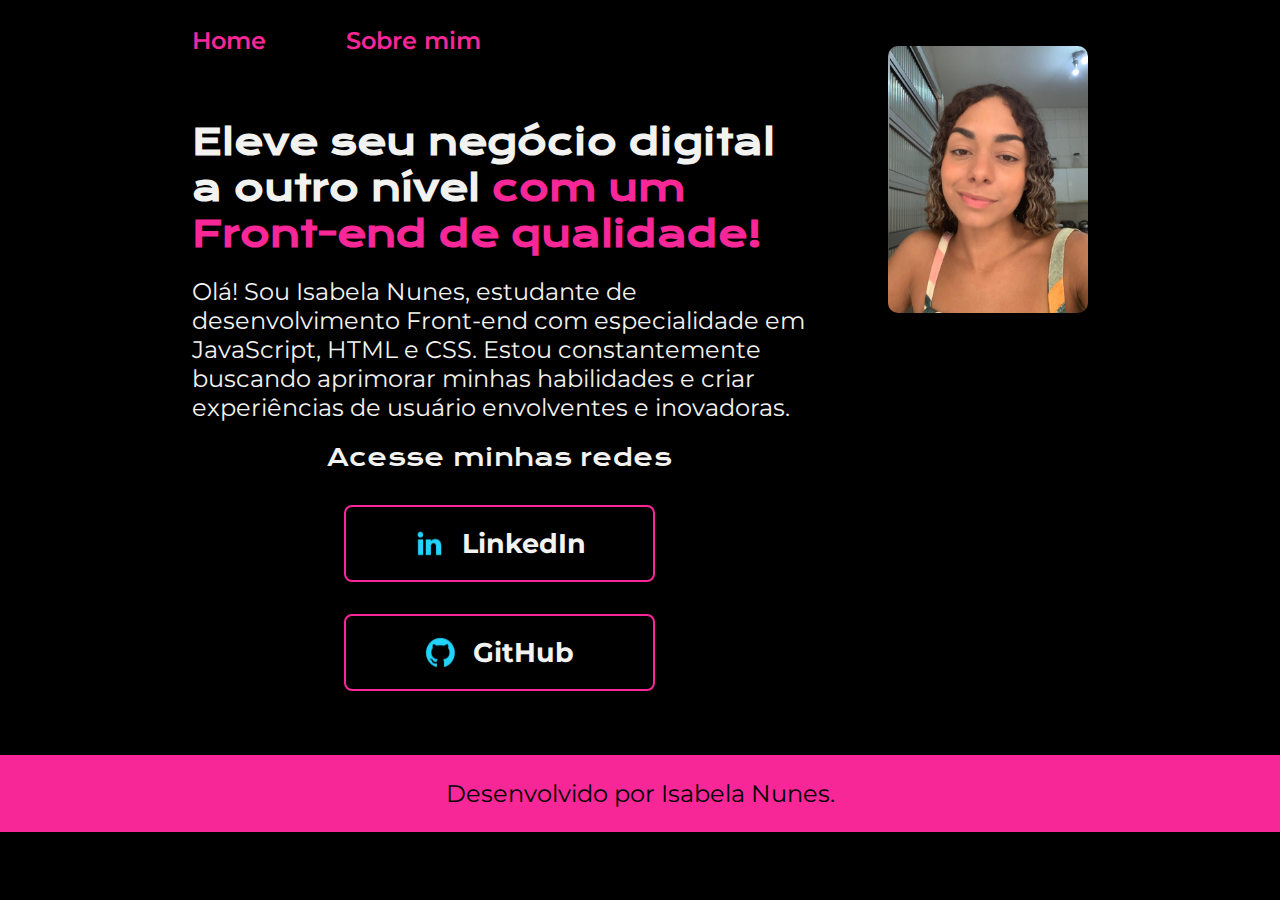
<file: index.html>
<!DOCTYPE html>
<html lang="pt-br">
<head>
    <meta charset="UTF-8">
    <meta name="viewport" content="width=device-width, initial-scale=1.0">
    <link rel="stylesheet" href="assets/CSS/style.css">

    <title>Isabela Nunes</title>
</head>
<body>

    <header class="cabecalho">
        <nav class="cabecalho-menu">
            <a class="cabecalho-menu-link" href="index.html">Home</a>
            <a class="cabecalho-menu-link" href="about.html">Sobre mim</a>
        </nav>
    </header>

    <main class="apresentacao">
        <section class="apresentacao-conteudo">
            <h1 class="apresentacao-titulo">Eleve seu negócio digital a outro nível 
            <strong class="titulo-destaque">com um Front-end de qualidade!</strong></h1>
            <p class="apresentacao-paragrafo">Olá! Sou Isabela Nunes, estudante de desenvolvimento Front-end com especialidade
            em JavaScript, HTML e CSS. Estou constantemente buscando aprimorar
             minhas habilidades e criar experiências de usuário envolventes e
              inovadoras.</p>
            <div class="apresentacao-links">
                <h2 class="apresentacao-links-subtitulo">Acesse minhas redes</h2>
                <a class="apresentacao-links1e2" href="https://www.linkedin.com/in/isabela-nunes-zeferino">
                    <img src="assets/img/linkedin.png" alt="LinkedIn">
                    LinkedIn
                </a>
                <a class="apresentacao-links1e2" href="https://github.com/IsabelaNz">
                    <img src="assets/img/github.png" alt="GitHub">
                    GitHub
                </a>
            </div>
        </section>
        <img src="assets/img/WhatsApp Image 2024-02-28 at 14.13.24.jpeg" alt="Foto Isabela" class="img">
    </main>

    <footer class="rodape">
        <p>Desenvolvido por Isabela Nunes.</p>
    </footer>

</body>
</html>
</file>
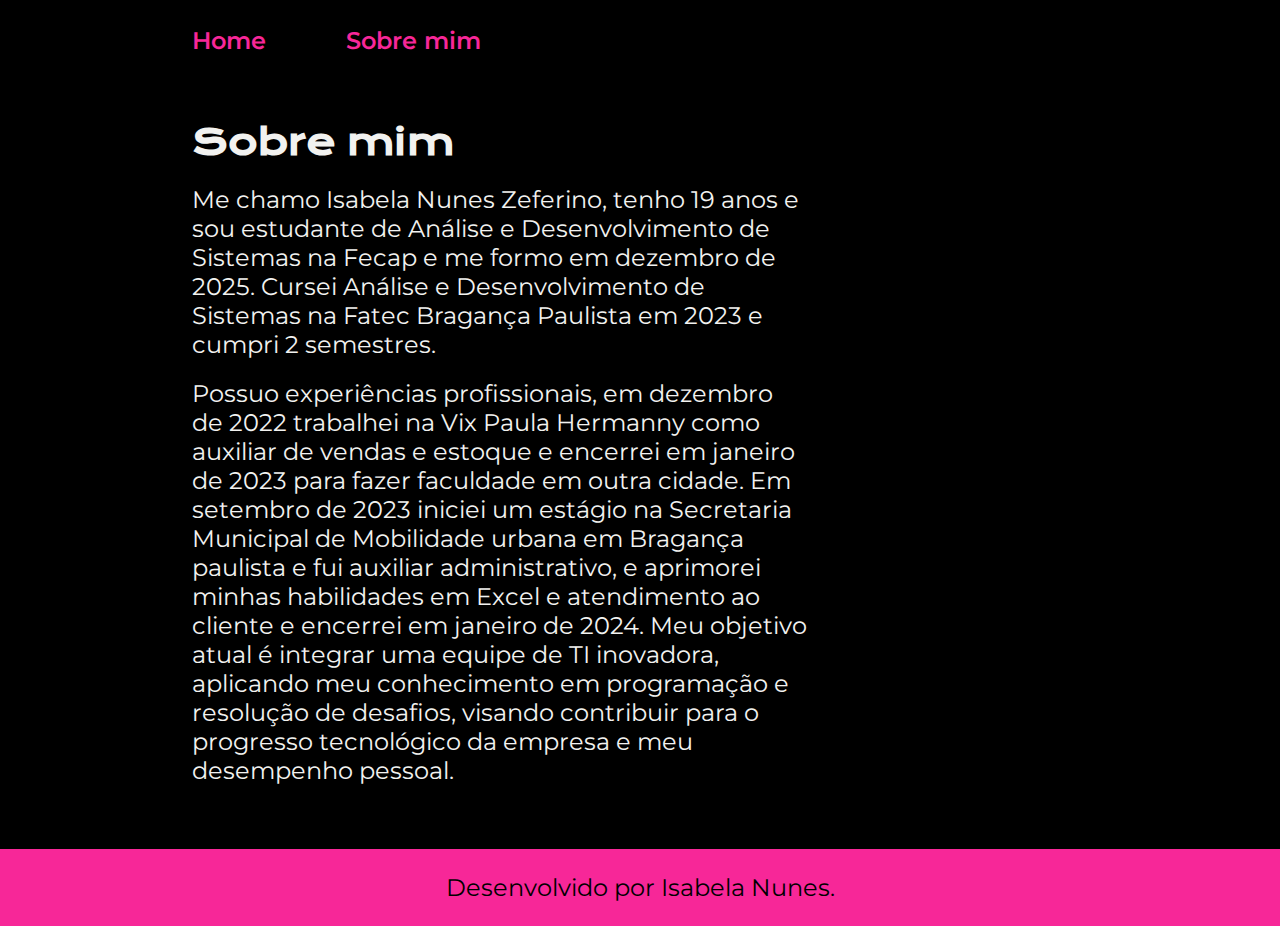
<file: about.html>
<!DOCTYPE html>
<html lang="pt-br">
<head>
    <meta charset="UTF-8">
    <meta name="viewport" content="width=device-width, initial-scale=1.0">
    <title>Sobre mim</title>
    <link rel="stylesheet" href="./assets/CSS/style.css">
</head>
<body>
    <header class="cabecalho">
        <nav class="cabecalho-menu">
            <a class="cabecalho-menu-link" href="index.html">Home</a>
            <a class="cabecalho-menu-link" href="about.html">Sobre mim</a>
        </nav>
    </header>

    <main class="apresentacao">
        <section class="apresentacao-conteudo" >
            <h1 class="apresentacao-titulo">Sobre mim</h1>
            <p class="apresentacao-paragrafo">Me  chamo Isabela Nunes Zeferino, tenho 
            19 anos e sou estudante de Análise e Desenvolvimento de Sistemas na 
            Fecap e me formo em dezembro de 2025. Cursei Análise e Desenvolvimento de 
            Sistemas na Fatec Bragança Paulista em 2023 e cumpri 2 semestres.</p>
            <p class="apresentacao-paragrafo">Possuo experiências profissionais, em 
                dezembro de 2022 trabalhei na Vix Paula Hermanny como auxiliar de 
                vendas e estoque e encerrei em janeiro de 2023 para fazer faculdade
                em outra cidade. Em setembro de 2023 iniciei um estágio na Secretaria
                Municipal de Mobilidade urbana em Bragança paulista e fui auxiliar 
                administrativo, e aprimorei minhas habilidades em Excel e atendimento 
                ao cliente e encerrei em janeiro de 2024. Meu objetivo atual é integrar uma equipe de TI inovadora,
                aplicando meu conhecimento em programação e resolução de desafios,
                visando contribuir para o progresso tecnológico da empresa e meu 
                desempenho pessoal.</p>
        </section>
    </main>

    <footer class="rodape">
        <p>Desenvolvido por Isabela Nunes.</p>
    </footer>
</body>
</html>
</file>
<file: assets/CSS/style.css>
@import url('https://fonts.googleapis.com/css2?family=Krona+One&family=Montserrat:ital,wght@0,100..900;1,100..900&display=swap');

:root{
    --cor-primaria: #000000;
    --cor-secundaria: #F2F2F0;
    --cor-tericiaria: #F72798;
    --cor-hover: #456173;

    --fonte-primaria: 'Krona One', sans-serif;
    --fonte-secundaria: 'Montserrat', sans-serif;
}

*{
    margin: 0;
    padding: 0;
}

body{
    /* height: 100vh; */
    box-sizing: border-box;
    background-color: var(--cor-primaria); 
    color: var(--cor-secundaria);
}

.titulo-destaque{
    color: var(--cor-tericiaria) ;
}

.cabecalho {
    padding: 2% 0 0 15%;

}

.cabecalho-menu {
    display: flex;
    gap: 80px;
}

.cabecalho-menu-link {
    font-family:var(--fonte-secundaria) ;
    font-size:  1.5em; 
    font-weight: 600;
    color: var(--cor-tericiaria);
    text-decoration: none;
}

.img {
    width: 200px; 
    max-width: 400px;
    height: auto; 
    border-radius: 10px;
    margin-top: -50vh;
}

.apresentacao{
    margin: 5% 15%; 
    display: flex;
    align-items: center;
    justify-content: space-between;
    gap: 82px;
}

.apresentacao-conteudo{
    width: 615px;
    display: flex ;
    flex-direction: column;
    gap: 20px;
}

.apresentacao-titulo{
    font-size: 2.25rem;
    font-family: var(--fonte-primaria);
}

.apresentacao-paragrafo{
    font-size: 1.5rem;
    font-family:var(--fonte-secundaria);
}

.apresentacao-links{
    display: flex;
    flex-direction: column;
    justify-content: space-between;
    align-items: center;
    gap: 32px;
}

.apresentacao-links-subtitulo{
    font-family:var(--fonte-primaria);
    font-weight: 400;
    font-size: 1.5rem;
}

.apresentacao-links1e2{
    display: flex;
    justify-content: center;
    gap: 16px;
    border: 2px solid var(--cor-tericiaria);
    width: 50%;
    text-align: center;
    border-radius: 8px;
    font-size: 1.7rem;
    padding: 20px 0;
    text-decoration: none; /*/ tira espaço abaixo do link /*/
    color: var(--cor-secundaria);
    font-family:var(--fonte-secundaria) ;
    font-weight: bold;
}

.apresentacao-links1e2:hover {
    background-color: var(--cor-hover);
}

.rodape {
    padding: 24px;
    color: var(--cor-primaria);
    background-color: var(--cor-tericiaria);
    text-align: center;
    font-family:var(--fonte-secundaria) ;
    font-size:1.5rem;
    font-weight: 400;
}

@media (max-width:1200px) {
    .cabecalho {
        padding: 8%;
    }
    .cabecalho-menu {
        justify-content:center ;
    }
    .img{
        margin-top: -10%;
    }
    .apresentacao {
        justify-content: center;
        flex-direction: column-reverse;
       padding: 5%;
       font-size:5vw ;
    }
    .apresentacao-conteudo {
        width:auto;
        font-size: 5vw;
    }
    .apresentacao-links1e2 {
        width: 90%;
    }
    .rodape {
        padding: 12px;
        font-size: 1rem;
    }
}
</file>
